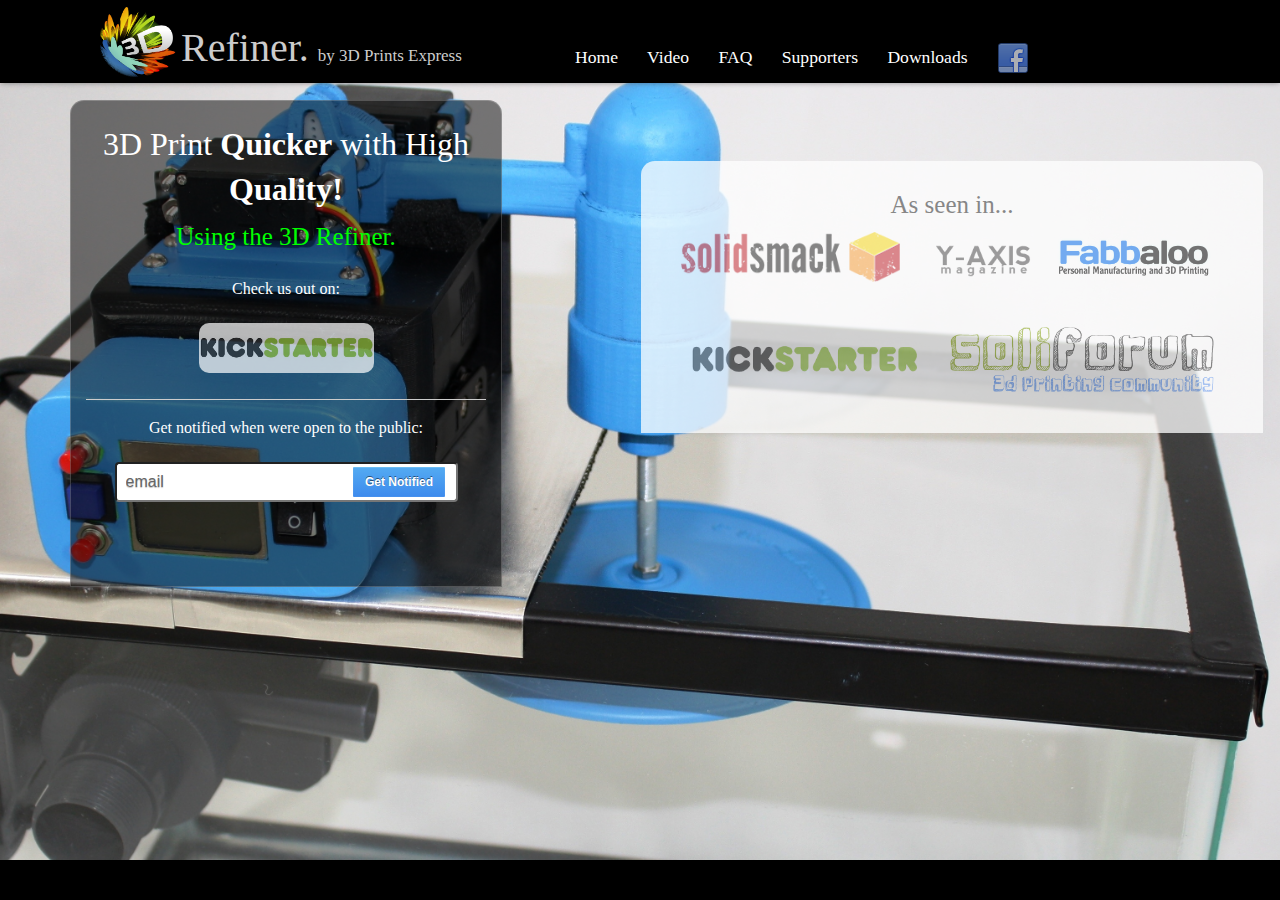
<file: index.html>
<!DOCTYPE html>
<!--[if lt IE 7]>      <html class="no-js homepage lt-ie9 lt-ie8 lt-ie7"> <![endif]-->
<!--[if IE 7]>         <html class="no-js homepage lt-ie9 lt-ie8"> <![endif]-->
<!--[if IE 8]>         <html class="no-js homepage lt-ie9"> <![endif]-->
<!--[if gt IE 8]><!--> <html id="homepage" class="no-js homepage"> <!--<![endif]-->
    <head>
        <meta charset="utf-8">
        <meta http-equiv="X-UA-Compatible" content="IE=edge,chrome=1">
        <title>3D Refiner</title>
        <meta name="description" content="">
        <meta name="viewport" content="width=device-width">
        
        <!-- Place favicon.ico and apple-touch-icon.png in the root directory -->
		<link rel="icon" type="image/png" style="width: 32px; height: 32px;" href="img/logo.png">
        
        <link href='http://fonts.googleapis.com/css?family=Source+Sans+Pro:200,300,400,600,700,300italic' rel='stylesheet' type='text/css'>
        <link href='http://fonts.googleapis.com/css?family=Roboto:400,100,100italic,300,300italic,400italic,500,500italic,700,700italic,900,900italic' rel='stylesheet' type='text/css'>
        <link href='http://fonts.googleapis.com/css?family=Great+Vibes' rel='stylesheet' type='text/css'>
        
        <link rel="stylesheet" href="css/normalize.css">
        <link rel="stylesheet" href="css/main.css">
		<script src="js/vendor/modernizr-2.6.2.min.js"></script>
    </head>
    <body id="homepage">
    	<div id="fb-root"></div>
        	<!--Facebook Script-->
			<script>(function(d, s, id) {
              var js, fjs = d.getElementsByTagName(s)[0];
              if (d.getElementById(id)) return;
              js = d.createElement(s); js.id = id;
              js.src = "//connect.facebook.net/en_US/all.js#xfbml=1&appId=565531223459937";
              fjs.parentNode.insertBefore(js, fjs);
            }(document, 'script', 'facebook-jssdk'));</script>
        <!--[if lt IE 7]>
            <p class="chromeframe">You are using an <strong>outdated</strong> browser. Please <a href="http://browsehappy.com/">upgrade your browser</a> or <a href="http://www.google.com/chromeframe/?redirect=true">activate Google Chrome Frame</a> to improve your experience.</p>
        <![endif]-->

        <!-- Add your site or application content here -->
        <div id="wrapper">
            <header id="header">
                <div id="headeri">
                    <div id="logo">
                        <img id="headerl" src="img/logo.png" alt="3D">
                    	<h1 id="headern1">Refiner.</h1>
                    	<h2 id="headern2">by 3D Prints Express</h2>
                    </div>
                    <div id="menu">
                        <ul>
                            <li>
                            	<a class="headerlinks" href="index.html"><span class="headernav">Home</span></a>
                                <a class="headerlinks" href="video.html"><span class="headernav">Video</span></a>
                                <!--<a class="headerlinks" href="howtos.html"><span class="headernav">How To's</span></a>-->
								<a class="headerlinks" href="faq.html"><span class="headernav">FAQ</span></a>                   
                                <a class="headerlinks" href="supporters.html"><span class="headernav">Supporters</span></a>                  
                                <a class="headerlinks" href="download.html"><span class="headernav">Downloads</span></a>                                               
                                <a class="headerlinks" href="http://www.facebook.com/pages/3D-Refiner/620881631262547?fref=ts" target="_blank">
                                    <img class="socialicon" src="img/social/facebook.png" alt="Facebook">
                            	</a>
                            </li>
                        </ul>
                    </div>
                </div>
            </header>
            <article id="main">
                <div id="contenti">
                    <h1>3D Print <strong>Quicker</strong> with  High <strong>Quality!</strong><br> <span id="indexc1">Using the 3D Refiner.</span></h1>
                    <span class="subtitle">Check us out on:</span>
                    <br><br>
                    <a href="http://www.kickstarter.com/projects/1809448130/135021080?token=927267ad" target="_blank"><img id="kslogo" src="img/logo.jpg"></a>
					<hr/>
                    <span class="subtitle">Get notified when were open to the public:</span>
                    <br><br>
                    <form id="signup" action="php/signup.php" method="post">
                    	<input id="email" name="email" placeholder="email">
                        <input id="submit" class="button azure-button" type="submit" value="Get Notified">
                    </form>
                    <div id="social">
                  		<span>
                        &emsp;&emsp;
                       	<span><div class="fb-like" data-href="http://www.facebook.com/pages/3D-Refiner/620881631262547" data-send="false" data-layout="button_count" data-width="250" data-show-faces="false" data-font="verdana"></div></span>
                    </div>
                    <div id="press">
                    	As seen in...
                        <br>
                        <div id="press2">
                        	<a target="_blank" href="http://solidsmack.com/cad-design-news/3d-refiner-transforms-low-quality-3d-prints-into-high-quality-with-pressurized-solvent-jacuzzi-bath/"><img class="presslogo" src="img/solidsmack.png" height="50" alt="solidsmack"></a>&emsp;
                            <a target="_blank" href="http://www.yaxismagazine.com/wp/2013/04/08/redefine-3dp/"><img class="presslogo" src="img/yaxis.png" height="50" alt="yaxis"></a>
                            <a target="_blank" href="http://fabbaloo.com/blog/2013/4/4/a-3d-print-refiner.html?utm_source=dlvr.it&utm_medium=twitter#.UWMnh5Ng-zY"><img class="presslogo" src="img/fabbaloo.png" height="50" alt="fabbaloo"></a>
                     	</div>
                        <br>
                        <div id="press1">
                        	<a target="_blank" href="http://www.kickstarter.com/projects/1809448130/3d-refiner-by-3dprintsexpresscom"><img class="presslogo" src="img/logoks.png" height="65" alt="kickstarter"></a>&emsp;
                            <a target="_blank" href="http://www.soliforum.com/topic/1933/3d-refiner-smoothing-station/"><img class="presslogo" src="img/soliforum.png" height="65" alt="soliforum"></a>
                        </div>
                    </div>
                    <!--<div id="kicktraq">
                        <a href="http://www.kicktraq.com/projects/1809448130/3d-refiner-by-3dprintsexpresscom/" target="_blank"><img src="http://www.kicktraq.com/projects/1809448130/3d-refiner-by-3dprintsexpresscom/minichart.png" alt="3D Refiner by 3Dprintsexpress.com -- Kicktraq Mini" title="3D Refiner by 3Dprintsexpress.com -- Kicktraq Mini"></a>
                    </div>-->
                    <div id="googlead1">
                    <script type="text/javascript"><!--
					google_ad_client = "ca-pub-5131462882478285";
					/* homepage3 */
					google_ad_slot = "4475758453";
					google_ad_width = 728;
					google_ad_height = 90;
					//-->
					</script>
					<script type="text/javascript"
					src="http://pagead2.googlesyndication.com/pagead/show_ads.js">
					</script>
                    </div>
                </div>
            </article>
            <footer id="footer">

            </footer>
        </div>

        <script src="//ajax.googleapis.com/ajax/libs/jquery/1.9.0/jquery.min.js"></script>
        <script>window.jQuery || document.write('<script src="js/vendor/jquery-1.9.0.min.js"><\/script>')</script>
        <script src="js/plugins.js"></script>
        <script src="js/main.js"></script>

        <!-- Google Analytics: change UA-XXXXX-X to be your site's ID. -->
        <script type="text/javascript">
			var _gaq = _gaq || [];
			_gaq.push(['_setAccount', 'UA-37352185-1']);
			_gaq.push(['_setDomainName', '3dprintsexpress.com']);
			_gaq.push(['_trackPageview']);
			
			(function() {
			var ga = document.createElement('script'); ga.type = 'text/javascript'; ga.async = true;
			ga.src = ('https:' == document.location.protocol ? 'https://ssl' : 'http://www') + '.google-analytics.com/ga.js';
			var s = document.getElementsByTagName('script')[0]; s.parentNode.insertBefore(ga, s);
			})();
			<!--TWITTER-->		  
			  !function(d,s,id){
				var js,fjs=d.getElementsByTagName(s)[0];
				if(!d.getElementById(id)){js=d.createElement(s);
				js.id=id;js.src="//platform.twitter.com/widgets.js";
				fjs.parentNode.insertBefore(js,fjs);
				}}(document,"script","twitter-wjs");
		</script>
    </body>
</html>
</file>
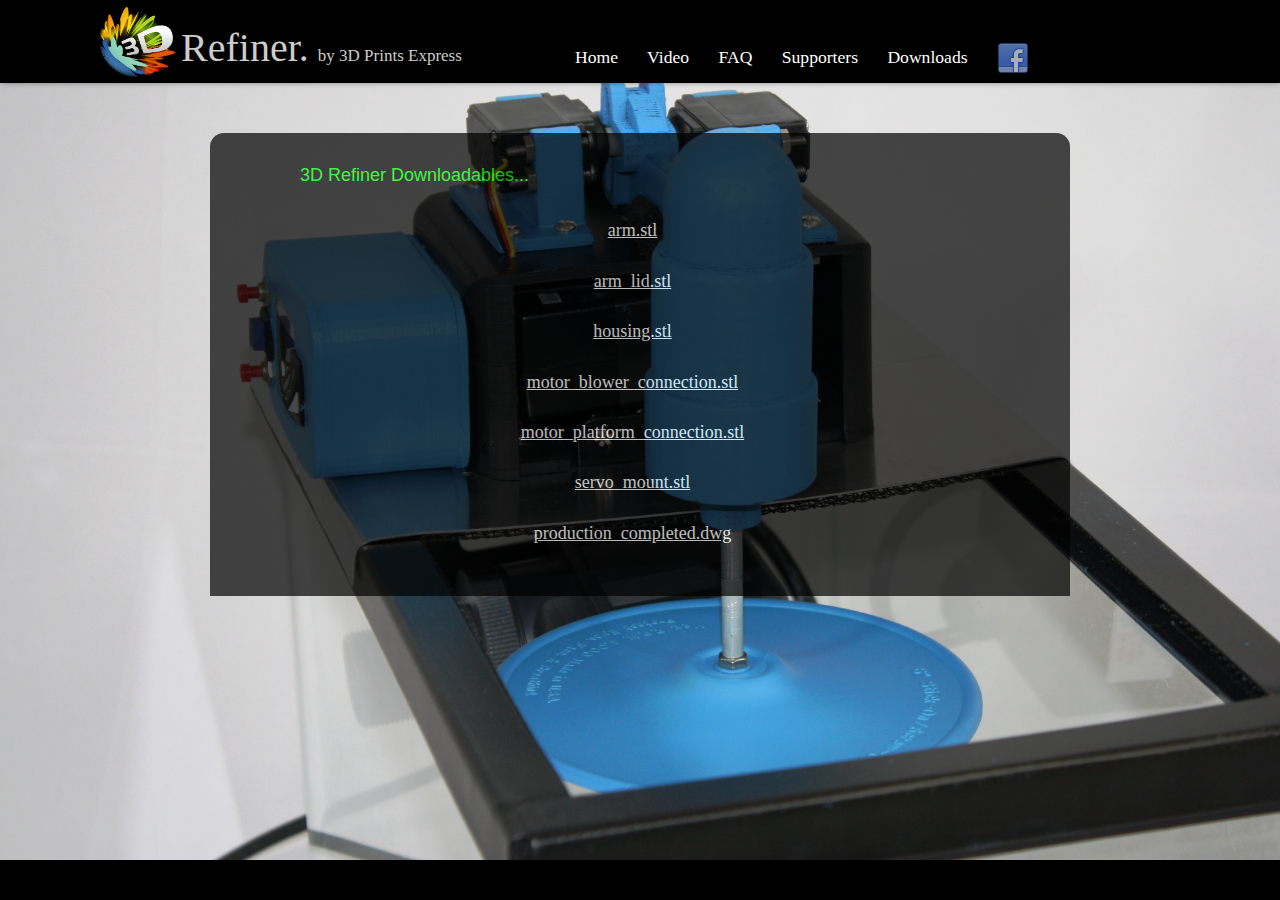
<file: download.html>
<!DOCTYPE html>
<!--[if lt IE 7]>      <html class="no-js faqpage lt-ie9 lt-ie8 lt-ie7"> <![endif]-->
<!--[if IE 7]>         <html class="no-js faqpage lt-ie9 lt-ie8"> <![endif]-->
<!--[if IE 8]>         <html class="no-js faqpage lt-ie9"> <![endif]-->
<!--[if gt IE 8]><!--> <html id="supporterspage" class="no-js supporterspage"> <!--<![endif]-->
    <head>
        <meta charset="utf-8">
        <meta http-equiv="X-UA-Compatible" content="IE=edge,chrome=1">
        <title>3D Refiner</title>
        <meta name="description" content="">
        <meta name="viewport" content="width=device-width">
        
        <!-- Place favicon.ico and apple-touch-icon.png in the root directory -->
		<link rel="icon" type="image/png" style="width: 32px; height: 32px;" href="img/logo.png">
        
        <link href='http://fonts.googleapis.com/css?family=Source+Sans+Pro:200,300,400,600,700,300italic' rel='stylesheet' type='text/css'>
        <link href='http://fonts.googleapis.com/css?family=Roboto:400,100,100italic,300,300italic,400italic,500,500italic,700,700italic,900,900italic' rel='stylesheet' type='text/css'>
        <link href='http://fonts.googleapis.com/css?family=Great+Vibes' rel='stylesheet' type='text/css'>
        
        <link rel="stylesheet" href="css/normalize.css">
        <link rel="stylesheet" href="css/main.css">
		<script src="js/vendor/modernizr-2.6.2.min.js"></script>
    </head>
    <body id="supporterspage">
    	<div id="fb-root"></div>
        	<!--Facebook Script-->
			<script>(function(d, s, id) {
              var js, fjs = d.getElementsByTagName(s)[0];
              if (d.getElementById(id)) return;
              js = d.createElement(s); js.id = id;
              js.src = "//connect.facebook.net/en_US/all.js#xfbml=1&appId=565531223459937";
              fjs.parentNode.insertBefore(js, fjs);
            }(document, 'script', 'facebook-jssdk'));</script>
        <!--[if lt IE 7]>
            <p class="chromeframe">You are using an <strong>outdated</strong> browser. Please <a href="http://browsehappy.com/">upgrade your browser</a> or <a href="http://www.google.com/chromeframe/?redirect=true">activate Google Chrome Frame</a> to improve your experience.</p>
        <![endif]-->

        <!-- Add your site or application content here -->
        <div id="wrapper">
            <header id="header">
                <div id="headeri">
                    <div id="logo">
                        <img id="headerl" src="img/logo.png" alt="3D">
                    	<h1 id="headern1">Refiner.</h1>
                    	<h2 id="headern2">by 3D Prints Express</h2>
                    </div>
                    <div id="menu">
                        <ul>
                            <li>
                            	<a class="headerlinks" href="index.html"><span class="headernav">Home</span></a>
                                <a class="headerlinks" href="video.html"><span class="headernav">Video</span></a>
                                <!--<a class="headerlinks" href="howtos.html"><span class="headernav">How To's</span></a>-->
								<a class="headerlinks" href="faq.html"><span class="headernav">FAQ</span></a>       
                                <a class="headerlinks" href="supporters.html"><span class="headernav">Supporters</span></a>      
                                <a class="headerlinks" href="download.html"><span class="headernav">Downloads</span></a>                                               
                                <a class="headerlinks" href="http://www.facebook.com/pages/3D-Refiner/620881631262547?fref=ts" target="_blank">
                                    <img class="socialicon" src="img/social/facebook.png" alt="Facebook">
                            	</a>
                            </li>
                        </ul>
                    </div>
                </div>
            </header>
            <article id="main">
                <div id="contents">
                	<h5 id="notetitle">3D Refiner Downloadables...</h5>
                    <h5 id="level"><br>
                   		<a class="headerlinks" href="downloads/arm.stl"><span class="headernav">arm.stl</span></a><br><br>
                   		<a class="headerlinks" href="downloads/arm_lid.stl"><span class="headernav">arm_lid.stl</span></a><br><br>
                   		<a class="headerlinks" href="downloads/housing.stl"><span class="headernav">housing.stl</span></a><br><br>
                   		<a class="headerlinks" href="downloads/motor_blower_connection.stl"><span class="headernav">motor_blower_connection.stl</span></a><br><br>
                   		<a class="headerlinks" href="downloads/motor_platform_connection.stl"><span class="headernav">motor_platform_connection.stl</span></a><br><br>
                   		<a class="headerlinks" href="downloads/servo_mount.stl"><span class="headernav">servo_mount.stl</span></a><br><br>
                   		<a class="headerlinks" href="downloads/production_completed.dwg"><span class="headernav">production_completed.dwg</span></a><br><br>                                                
                    </h5>
            </article>
            <footer id="footer">

            </footer>
        </div>

        <script src="//ajax.googleapis.com/ajax/libs/jquery/1.9.0/jquery.min.js"></script>
        <script>window.jQuery || document.write('<script src="js/vendor/jquery-1.9.0.min.js"><\/script>')</script>
        <script src="js/plugins.js"></script>
        <script src="js/main.js"></script>

        <!-- Google Analytics: change UA-XXXXX-X to be your site's ID. -->
        <script type="text/javascript">
			var _gaq = _gaq || [];
			_gaq.push(['_setAccount', 'UA-37352185-1']);
			_gaq.push(['_setDomainName', '3dprintsexpress.com']);
			_gaq.push(['_trackPageview']);
			
			(function() {
			var ga = document.createElement('script'); ga.type = 'text/javascript'; ga.async = true;
			ga.src = ('https:' == document.location.protocol ? 'https://ssl' : 'http://www') + '.google-analytics.com/ga.js';
			var s = document.getElementsByTagName('script')[0]; s.parentNode.insertBefore(ga, s);
			})();
			<!--TWITTER-->		  
			  !function(d,s,id){
				var js,fjs=d.getElementsByTagName(s)[0];
				if(!d.getElementById(id)){js=d.createElement(s);
				js.id=id;js.src="//platform.twitter.com/widgets.js";
				fjs.parentNode.insertBefore(js,fjs);
				}}(document,"script","twitter-wjs");
		</script>
    </body>
</html>
</file>
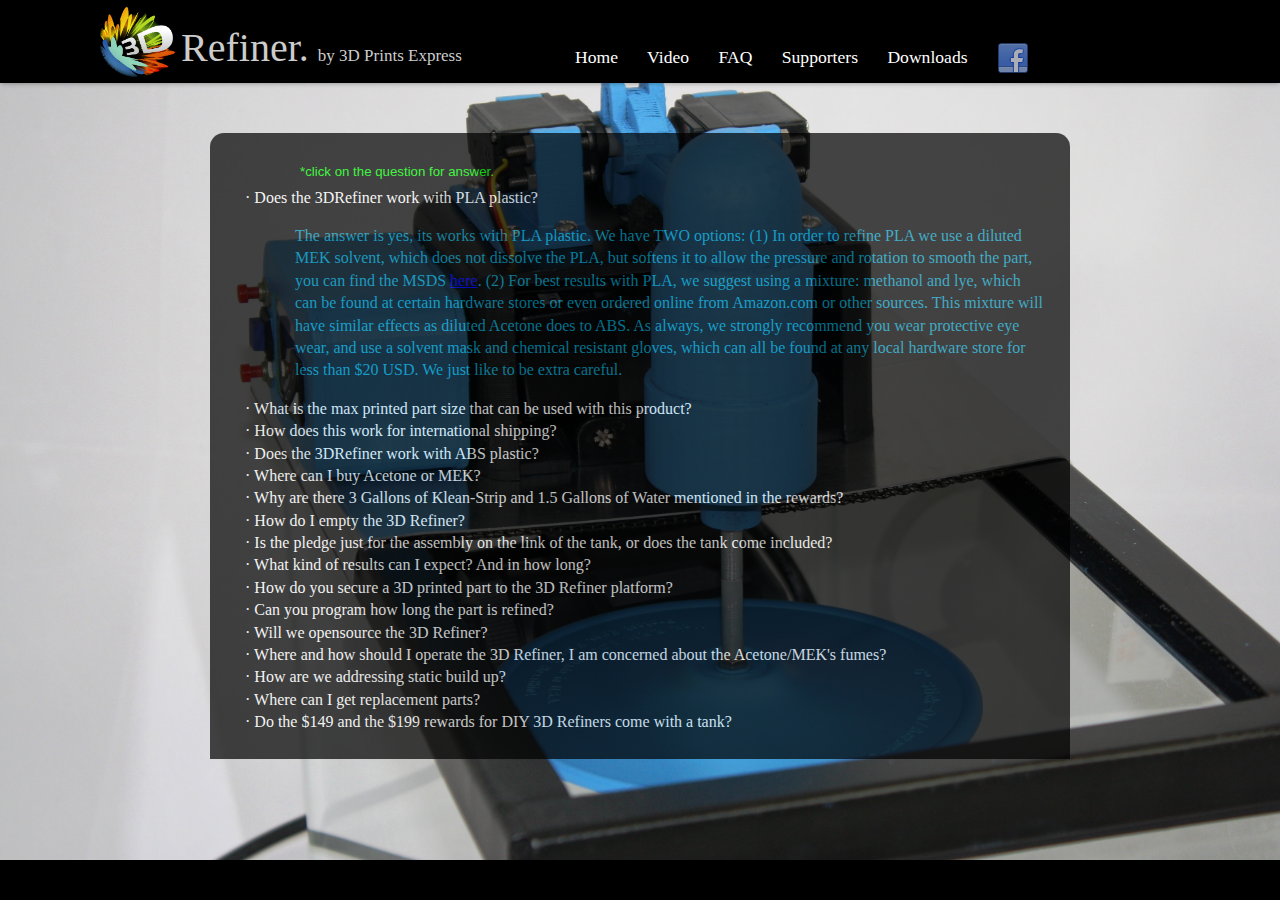
<file: faq.html>
<!DOCTYPE html>
<!--[if lt IE 7]>      <html class="no-js faqpage lt-ie9 lt-ie8 lt-ie7"> <![endif]-->
<!--[if IE 7]>         <html class="no-js faqpage lt-ie9 lt-ie8"> <![endif]-->
<!--[if IE 8]>         <html class="no-js faqpage lt-ie9"> <![endif]-->
<!--[if gt IE 8]><!--> <html id="faqpage" class="no-js faqpage"> <!--<![endif]-->
    <head>
        <meta charset="utf-8">
        <meta http-equiv="X-UA-Compatible" content="IE=edge,chrome=1">
        <title>3D Refiner</title>
        <meta name="description" content="">
        <meta name="viewport" content="width=device-width">
        
        <!-- Place favicon.ico and apple-touch-icon.png in the root directory -->
		<link rel="icon" type="image/png" style="width: 32px; height: 32px;" href="img/logo.png">
        
        <link href='http://fonts.googleapis.com/css?family=Source+Sans+Pro:200,300,400,600,700,300italic' rel='stylesheet' type='text/css'>
        <link href='http://fonts.googleapis.com/css?family=Roboto:400,100,100italic,300,300italic,400italic,500,500italic,700,700italic,900,900italic' rel='stylesheet' type='text/css'>
        <link href='http://fonts.googleapis.com/css?family=Great+Vibes' rel='stylesheet' type='text/css'>
        
        <link rel="stylesheet" href="css/normalize.css">
        <link rel="stylesheet" href="css/main.css">
		<script src="js/vendor/modernizr-2.6.2.min.js"></script>
    </head>
    <body id="faqpage">
    	<div id="fb-root"></div>
        	<!--Facebook Script-->
			<script>(function(d, s, id) {
              var js, fjs = d.getElementsByTagName(s)[0];
              if (d.getElementById(id)) return;
              js = d.createElement(s); js.id = id;
              js.src = "//connect.facebook.net/en_US/all.js#xfbml=1&appId=565531223459937";
              fjs.parentNode.insertBefore(js, fjs);
            }(document, 'script', 'facebook-jssdk'));</script>
        <!--[if lt IE 7]>
            <p class="chromeframe">You are using an <strong>outdated</strong> browser. Please <a href="http://browsehappy.com/">upgrade your browser</a> or <a href="http://www.google.com/chromeframe/?redirect=true">activate Google Chrome Frame</a> to improve your experience.</p>
        <![endif]-->

        <!-- Add your site or application content here -->
        <div id="wrapper">
            <header id="header">
                <div id="headeri">
                    <div id="logo">
                        <img id="headerl" src="img/logo.png" alt="3D">
                    	<h1 id="headern1">Refiner.</h1>
                    	<h2 id="headern2">by 3D Prints Express</h2>
                    </div>
                    <div id="menu">
                        <ul>
                            <li>
                            	<a class="headerlinks" href="index.html"><span class="headernav">Home</span></a>
                                <a class="headerlinks" href="video.html"><span class="headernav">Video</span></a>
                                <!--<a class="headerlinks" href="howtos.html"><span class="headernav">How To's</span></a>-->
								<a class="headerlinks" href="faq.html"><span class="headernav">FAQ</span></a>                   
                                <a class="headerlinks" href="supporters.html"><span class="headernav">Supporters</span></a>                  
                                <a class="headerlinks" href="download.html"><span class="headernav">Downloads</span></a>                                               
                                <a class="headerlinks" href="http://www.facebook.com/pages/3D-Refiner/620881631262547?fref=ts" target="_blank">
                                    <img class="socialicon" src="img/social/facebook.png" alt="Facebook">
                            	</a>
                            </li>
                        </ul>
                    </div>
                </div>
            </header>
            <article id="main">
                <div id="contentf">
                	<h5 id="note">*click on the question for answer.</h5>
                    <div id="1" class="titleq"><a>&middot; Does the 3DRefiner work with PLA plastic?</a></div>
                    <p>The answer is yes, its works with PLA plastic. We have TWO options: (1) In order to refine PLA we use a diluted MEK solvent, which does not dissolve the PLA, but softens it to allow the pressure and rotation to smooth the part, you can find the MSDS <a href="http://www.wmbarr.com/product.aspx?catid=21&prodid=250" target="_blank">here</a>. (2) For best results with PLA, we suggest using a mixture: methanol and lye, which can be found at certain hardware stores or even ordered online from Amazon.com or other sources. This mixture will have similar effects as diluted Acetone does to ABS. As always, we strongly recommend you wear protective eye wear, and use a solvent mask and chemical resistant gloves, which can all be found at any local hardware store for less than $20 USD. We just like to be extra careful.</p>
                    <div id="2" class="titleq"><a>&middot; What is the max printed part size that can be used with this product?</a></div>
                    <p class="closedp">The max printed part size is 6.5" W x 6.5" L x 8" H.</p>
                    <div id="3" class="titleq"><a>&middot; How does this work for international shipping?</a></div>
                    <p class="closedp">For **INTERNATIONAL SHIPPING** (outside USA) 
                    	<br>
                    	1- message us where you are, we will then promptly message you back with the additional cost of shipping. 
						<br>
						2- When backing your pledge, you must put your location as the USA, then this will allow you to proceed with your reward. In your pledge please be sure to append the additional international shipping fee. 
						<br>
                        3- When the campaign is complete we will send out a survey to get your exact shipping details.
                        </p>
                    <div id="4" class="titleq"><a>&middot; Does the 3DRefiner work with ABS plastic?</a></div>
                    <p class="closedp">Yes, its works with ABS plastic.  In order to refine ABS we use Acetone solvent, you can find the MSDS <a href="http://www.wmbarr.com/ProductFiles/KS%20Acetone%20LL34%205%2010%2012.pdf" target="_blank">here</a>. As always, we strongly recommend you wear protective eye wear, and use a solvent mask and chemical resistant gloves, which can all be found at any local hardware store for less than $20 USD. We just like to be extra careful.s</p>
                    <div id="5" class="titleq"><a>&middot; Where can I buy Acetone or MEK?</a></div>
                    <p class="closedp">You should be able to find these common solvents at any local hardware store (e.g. Ace Hardware, Lowe's, etc...)</p>
                    <div id="6" class="titleq"><a>&middot; Why are there 3 Gallons of Klean-Strip and 1.5 Gallons of Water mentioned in the rewards?</a></div>
                    <p class="closedp">The mixture is used in the 3D Refiner.For each of our prototypes and what we recommend is to store a mixed solution of 3 Gallons of ABS or MEK mixed with 1.5 Gallons of Water in a standard 5 Gallon canister. It is safer and easier to store compared to 3 separate pails of solvent. </p>
                    <div id="7" class="titleq"><a>&middot; How do I empty the 3D Refiner?</a></div>
                    <p class="closedp">We will send you plastic tubing and a pair of chemical resistant gloves (standard with all 3D Refiners) which you simply connect to the 3D Refiners pump and use to pump out the solution into a 5 gallon gas canister. If the campaign crosses $75,000 we will add a bottom drain to the 3D Refiner with a permanent hose for draining, the entire unit will be lifted 1 inch on corner fittings.</p>
                    <div id="8" class="titleq"><a>&middot; Is the pledge just for the assembly on the link of the tank, or does the tank come included?</a></div>
                    <p class="closedp">The pledge is for both the blue part (assembly) and the tank.</p>
                    <div id="9" class="titleq"><a>&middot; What kind of results can I expect? And in how long?</a></div>
                    <p class="closedp">See the photos at the top of this page OR go <a href="http://3dprintsexpress.com/DSC_7305.JPG" target="_blank">here,</a>you can get this finish in 10-15 minutes. </p>
                    <div id="10" class="titleq"><a>&middot; How do you secure a 3D printed part to the 3D Refiner platform?</a></div>
                    <p class="closedp">The 3D Refiner comes with 3 sets of different sized aluminum nets (small, medium, large) that can be easily clipped to the platform with small binder clips.</p>
                    <div id="11" class="titleq"><a>&middot; Can you program how long the part is refined?</a></div>
                    <p class="closedp">The finishing time is programmable. The default is 15 minutes. You can use the up/down (red buttons) on the controller to change the time in increments of 1 minute.</p>
                	<div id="12" class="titleq"><a>&middot; Will we opensource the 3D Refiner?</a></div>
                    <p class="closedp">Yes, in 12 months we will release all the STL, CAD, and Eagle files, to print all the assembly parts and build the electronics, along with a detailed bill of materials list and engineering drawings.</p>
					<div id="13" class="titleq"><a>&middot; Where and how should I operate the 3D Refiner, I am concerned about the Acetone/MEK's fumes?</a></div>
                    <p class="closedp">We recommend the use of a solvent mask (~$5.99 at Ace Hardware) and operating the machine in an opened and well ventilated area. Also, please refer to the MSDS for more information per solvent.</p>   
                	<div id="13" class="titleq"><a>&middot; How are we addressing static build up?</a></div>
                	<p class="closedp">We are addressing any static build up by grounding the unit to the wall outlet, any additional build up is addressed by spraying all the exposed metallic surfaces with a silicon spray, which is will not be destroyed by either Acetone or MEK.</p>  
                	<div id="14" class="titleq"><a>&middot; Where can I get replacement parts?</a></div>
                	<p class="closedp">If the machine is damaged, depending on what part it is you will be able to either 3D print it yourself, order it through Amazon, or buy the replacement part from us at cost + shipping. You can also get one of the two top rewards, which gives you a life time warranty.</p>
                	<div id="15" class="titleq"><a>&middot; Do the $149 and the $199 rewards for DIY 3D Refiners come with a tank?</a></div>
                	<p class="closedp">The $149 reward does not come with a tank, while the $199 reward does come with a tank.  You can purchase a 5.5 Gallon aquarium tank at most local hardware or pet stores.</p>                
                </div>
            </article>
            <footer id="footer">

            </footer>
        </div>

        <script src="//ajax.googleapis.com/ajax/libs/jquery/1.9.0/jquery.min.js"></script>
        <script>window.jQuery || document.write('<script src="js/vendor/jquery-1.9.0.min.js"><\/script>')</script>
        <script src="js/plugins.js"></script>
        <script src="js/main.js"></script>

        <!-- Google Analytics: change UA-XXXXX-X to be your site's ID. -->
        <script type="text/javascript">
			var _gaq = _gaq || [];
			_gaq.push(['_setAccount', 'UA-37352185-1']);
			_gaq.push(['_setDomainName', '3dprintsexpress.com']);
			_gaq.push(['_trackPageview']);
			
			(function() {
			var ga = document.createElement('script'); ga.type = 'text/javascript'; ga.async = true;
			ga.src = ('https:' == document.location.protocol ? 'https://ssl' : 'http://www') + '.google-analytics.com/ga.js';
			var s = document.getElementsByTagName('script')[0]; s.parentNode.insertBefore(ga, s);
			})();
			<!--TWITTER-->		  
			  !function(d,s,id){
				var js,fjs=d.getElementsByTagName(s)[0];
				if(!d.getElementById(id)){js=d.createElement(s);
				js.id=id;js.src="//platform.twitter.com/widgets.js";
				fjs.parentNode.insertBefore(js,fjs);
				}}(document,"script","twitter-wjs");
		</script>
    </body>
</html>
</file>
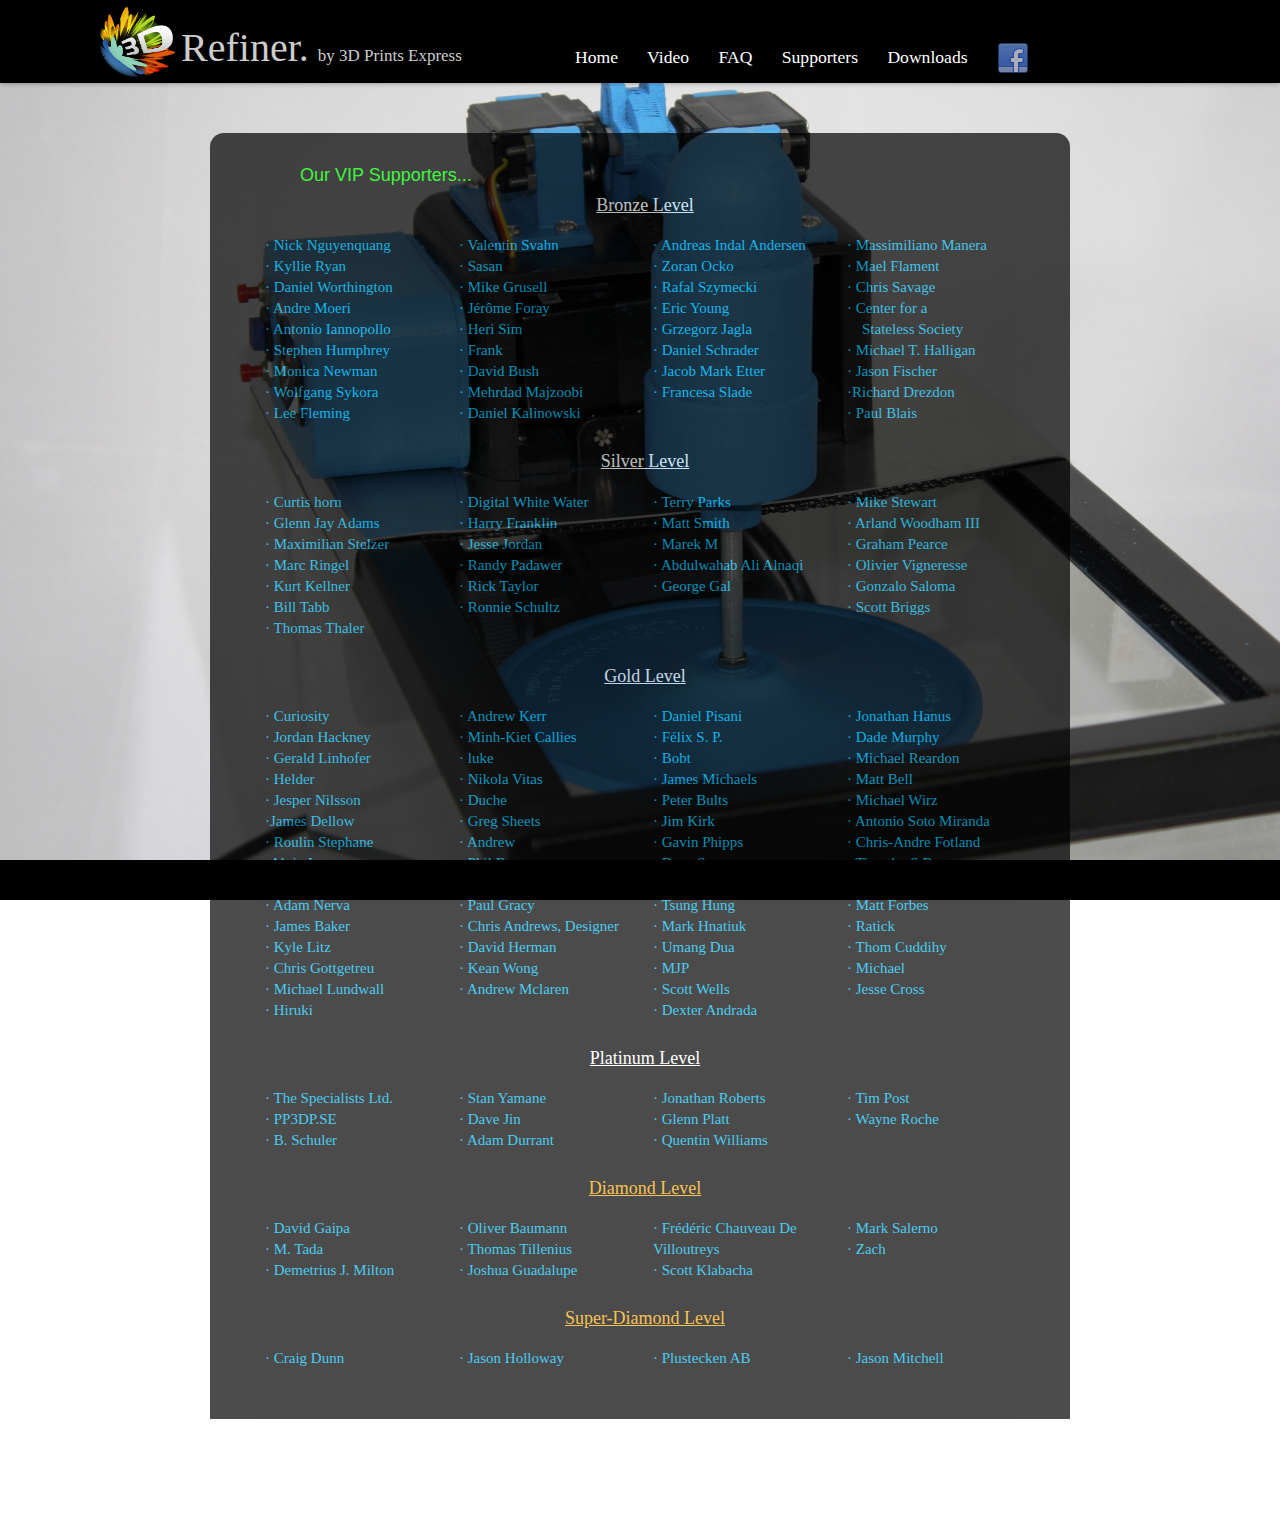
<file: supporters.html>
<!DOCTYPE html>
<!--[if lt IE 7]>      <html class="no-js faqpage lt-ie9 lt-ie8 lt-ie7"> <![endif]-->
<!--[if IE 7]>         <html class="no-js faqpage lt-ie9 lt-ie8"> <![endif]-->
<!--[if IE 8]>         <html class="no-js faqpage lt-ie9"> <![endif]-->
<!--[if gt IE 8]><!--> <html id="supporterspage" class="no-js supporterspage"> <!--<![endif]-->
    <head>
        <meta charset="utf-8">
        <meta http-equiv="X-UA-Compatible" content="IE=edge,chrome=1">
        <title>3D Refiner</title>
        <meta name="description" content="">
        <meta name="viewport" content="width=device-width">
        
        <!-- Place favicon.ico and apple-touch-icon.png in the root directory -->
		<link rel="icon" type="image/png" style="width: 32px; height: 32px;" href="img/logo.png">
        
        <link href='http://fonts.googleapis.com/css?family=Source+Sans+Pro:200,300,400,600,700,300italic' rel='stylesheet' type='text/css'>
        <link href='http://fonts.googleapis.com/css?family=Roboto:400,100,100italic,300,300italic,400italic,500,500italic,700,700italic,900,900italic' rel='stylesheet' type='text/css'>
        <link href='http://fonts.googleapis.com/css?family=Great+Vibes' rel='stylesheet' type='text/css'>
        
        <link rel="stylesheet" href="css/normalize.css">
        <link rel="stylesheet" href="css/main.css">
		<script src="js/vendor/modernizr-2.6.2.min.js"></script>
    </head>
    <body id="supporterspage">
    	<div id="fb-root"></div>
        	<!--Facebook Script-->
			<script>(function(d, s, id) {
              var js, fjs = d.getElementsByTagName(s)[0];
              if (d.getElementById(id)) return;
              js = d.createElement(s); js.id = id;
              js.src = "//connect.facebook.net/en_US/all.js#xfbml=1&appId=565531223459937";
              fjs.parentNode.insertBefore(js, fjs);
            }(document, 'script', 'facebook-jssdk'));</script>
        <!--[if lt IE 7]>
            <p class="chromeframe">You are using an <strong>outdated</strong> browser. Please <a href="http://browsehappy.com/">upgrade your browser</a> or <a href="http://www.google.com/chromeframe/?redirect=true">activate Google Chrome Frame</a> to improve your experience.</p>
        <![endif]-->

        <!-- Add your site or application content here -->
        <div id="wrapper">
            <header id="header">
                <div id="headeri">
                    <div id="logo">
                        <img id="headerl" src="img/logo.png" alt="3D">
                    	<h1 id="headern1">Refiner.</h1>
                    	<h2 id="headern2">by 3D Prints Express</h2>
                    </div>
                    <div id="menu">
                        <ul>
                            <li>
                            	<a class="headerlinks" href="index.html"><span class="headernav">Home</span></a>
                                <a class="headerlinks" href="video.html"><span class="headernav">Video</span></a>
                                <!--<a class="headerlinks" href="howtos.html"><span class="headernav">How To's</span></a>-->
								<a class="headerlinks" href="faq.html"><span class="headernav">FAQ</span></a>       
                                <a class="headerlinks" href="supporters.html"><span class="headernav">Supporters</span></a>               
                                 <a class="headerlinks" href="download.html"><span class="headernav">Downloads</span></a>                                               
                               <a class="headerlinks" href="http://www.facebook.com/pages/3D-Refiner/620881631262547?fref=ts" target="_blank">
                                    <img class="socialicon" src="img/social/facebook.png" alt="Facebook">
                            	</a>
                            </li>
                        </ul>
                    </div>
                </div>
            </header>
            <article id="main">
                <div id="contents">
                	<h5 id="notetitle">Our VIP Supporters...</h5>
                    <h5 id="level">Bronze Level</h5>
                        <p class="levelcol">&middot; Nick Nguyenquang <br>&middot; Kyllie Ryan <br>&middot; Daniel Worthington <br>&middot; Andre Moeri <br>&middot; Antonio Iannopollo <br>&middot; Stephen Humphrey <br>&middot; Monica Newman <br>&middot; Wolfgang Sykora <br>&middot; Lee Fleming</p>
                        <p class="levelcol">&middot; Valentin Svahn <br>&middot; Sasan <br>&middot; Mike Grusell <br>&middot; Jérôme Foray <br>&middot; Heri Sim <br>&middot; Frank <br>&middot; David Bush <br>&middot; Mehrdad Majzoobi <br> &middot; Daniel Kalinowski</p>
                        <p class="levelcol">&middot; Andreas Indal Andersen <br>&middot; Zoran Ocko <br>&middot; Rafal Szymecki <br>&middot; Eric Young <br>&middot; Grzegorz Jagla <br>&middot; Daniel Schrader <br>&middot; Jacob Mark Etter <br>&middot; Francesa Slade</p>
                        <p class="levelcol">&middot; Massimiliano Manera <br>&middot; Mael Flament <br>&middot; Chris Savage <br>&middot; Center for a <br> &emsp;Stateless Society <br>&middot; Michael T. Halligan <br>&middot; Jason Fischer <br>&middot;Richard Drezdon <br> &middot; Paul Blais</p>
                    <h5 id="level">Silver Level</h5>
						<p class="levelcol">&middot; Curtis horn <br>&middot; Glenn Jay Adams <br>&middot; Maximilian Stelzer <br>&middot; Marc Ringel <br>&middot; Kurt Kellner <br>&middot; Bill Tabb <br>&middot; Thomas Thaler</p>
                        <p class="levelcol">&middot; Digital White Water <br>&middot; Harry Franklin <br>&middot; Jesse Jordan <br>&middot; Randy Padawer <br>&middot; Rick Taylor <br>&middot; Ronnie Schultz</p>
                        <p class="levelcol">&middot; Terry Parks <br>&middot; Matt Smith <br>&middot; Marek M <br>&middot; Abdulwahab Ali Alnaqi <br>&middot; George Gal</p>
                        <p class="levelcol">&middot; Mike Stewart <br>&middot; Arland Woodham III <br>&middot; Graham Pearce <br>&middot; Olivier Vigneresse <br>&middot; Gonzalo Saloma <br>&middot; Scott Briggs</p>
                 	<h5 id="level">Gold Level</h5>
						<p class="levelcol">&middot; Curiosity <br>&middot; Jordan Hackney <br>&middot; Gerald Linhofer <br>&middot; Helder <br>&middot; Jesper Nilsson <br>&middot;James Dellow <br>&middot; Roulin Stephane <br>&middot;Alvin Lua <br>&middot; Ryan Kidney <br>&middot; Adam Nerva <br>&middot; James Baker <br>&middot; Kyle Litz <br>&middot; Chris Gottgetreu <br>&middot; Michael Lundwall <br>&middot; Hiruki</p>
						<p class="levelcol">&middot; Andrew Kerr <br>&middot; Minh-Kiet Callies <br>&middot; luke <br>&middot; Nikola Vitas <br>&middot; Duche <br>&middot; Greg Sheets <br>&middot; Andrew <br>&middot; Phil Brown <br>&middot; Derek <br>&middot; Paul Gracy <br>&middot; Chris Andrews, Designer <br>&middot; David Herman <br>&middot; Kean Wong <br>&middot; Andrew Mclaren</p>
						<p class="levelcol">&middot; Daniel Pisani <br>&middot; Félix S. P. <br>&middot; Bobt <br>&middot; James Michaels <br>&middot; Peter Bults <br>&middot; Jim Kirk <br>&middot; Gavin Phipps <br>&middot; Dana Seero <br>&middot; Michiko Romm <br>&middot; Tsung Hung<br>&middot; Mark Hnatiuk <br>&middot; Umang Dua <br>&middot; MJP <br>&middot; Scott Wells <br>&middot; Dexter Andrada </p>
						<p class="levelcol">&middot; Jonathan Hanus <br>&middot; Dade Murphy <br>&middot; Michael Reardon <br>&middot; Matt Bell <br>&middot; Michael Wirz <br>&middot; Antonio Soto Miranda <br>&middot; Chris-Andre Fotland <br>&middot; Timothy S Brower <br>&middot; Matt Jacobi <br>&middot; Matt Forbes <br>&middot; Ratick <br>&middot; Thom Cuddihy <br>&middot; Michael <br>&middot; Jesse Cross</p>
            		<h5 id="level">Platinum Level</h5>
                    	<p class="levelcol">&middot; The Specialists Ltd. <br>&middot; PP3DP.SE <br>&middot; B. Schuler</p>
                        <p class="levelcol">&middot; Stan Yamane <br>&middot; Dave Jin <br>&middot; Adam Durrant</p>
                        <p class="levelcol">&middot; Jonathan Roberts <br>&middot; Glenn Platt <br>&middot; Quentin Williams</p>
                        <p class="levelcol">&middot; Tim Post <br>&middot; Wayne Roche</p>
                    <h5 id="leveld">Diamond Level</h5>
						<p class="levelcol">&middot; David Gaipa <br>&middot; M. Tada <br>&middot; Demetrius J. Milton</p>
                        <p class="levelcol">&middot; Oliver Baumann <br>&middot; Thomas Tillenius <br>&middot; Joshua Guadalupe</p>
                        <p class="levelcol">&middot; Frédéric Chauveau De Villoutreys <br>&middot; Scott Klabacha </p>
                        <p class="levelcol">&middot; Mark Salerno <br>&middot; Zach</p>
					<h5 id="leveld">Super-Diamond Level</h5>
                        <p class="levelcol">&middot; Craig Dunn</p>
                        <p class="levelcol">&middot; Jason Holloway</p>
                        <p class="levelcol">&middot; Plustecken AB</p>
                        <p class="levelcol">&middot; Jason Mitchell</p>
            </article>
            <footer id="footer">

            </footer>
        </div>

        <script src="//ajax.googleapis.com/ajax/libs/jquery/1.9.0/jquery.min.js"></script>
        <script>window.jQuery || document.write('<script src="js/vendor/jquery-1.9.0.min.js"><\/script>')</script>
        <script src="js/plugins.js"></script>
        <script src="js/main.js"></script>

        <!-- Google Analytics: change UA-XXXXX-X to be your site's ID. -->
        <script type="text/javascript">
			var _gaq = _gaq || [];
			_gaq.push(['_setAccount', 'UA-37352185-1']);
			_gaq.push(['_setDomainName', '3dprintsexpress.com']);
			_gaq.push(['_trackPageview']);
			
			(function() {
			var ga = document.createElement('script'); ga.type = 'text/javascript'; ga.async = true;
			ga.src = ('https:' == document.location.protocol ? 'https://ssl' : 'http://www') + '.google-analytics.com/ga.js';
			var s = document.getElementsByTagName('script')[0]; s.parentNode.insertBefore(ga, s);
			})();
			<!--TWITTER-->		  
			  !function(d,s,id){
				var js,fjs=d.getElementsByTagName(s)[0];
				if(!d.getElementById(id)){js=d.createElement(s);
				js.id=id;js.src="//platform.twitter.com/widgets.js";
				fjs.parentNode.insertBefore(js,fjs);
				}}(document,"script","twitter-wjs");
		</script>
    </body>
</html>
</file>
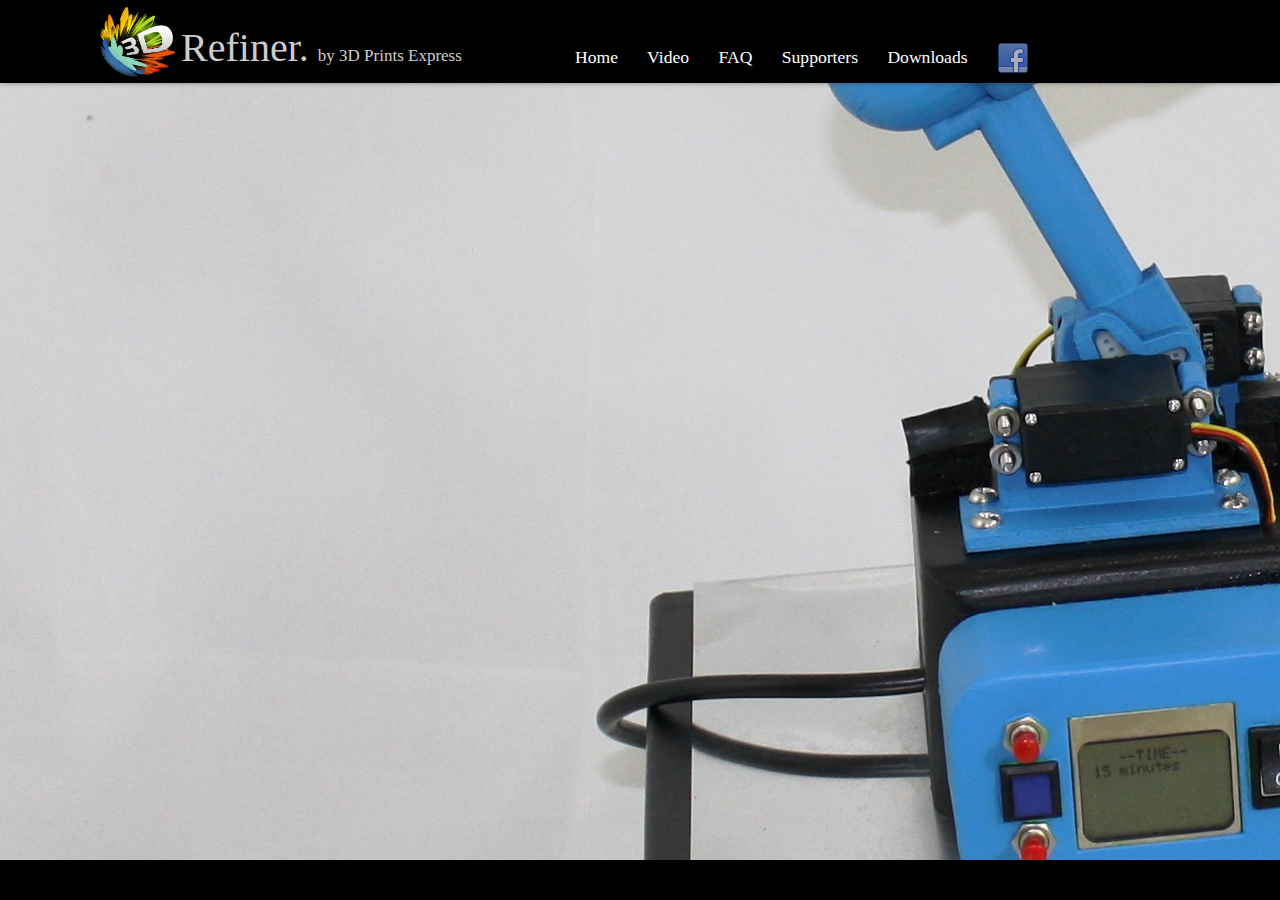
<file: video.html>
<!DOCTYPE html>
<!--[if lt IE 7]>      <html class="no-js videopage lt-ie9 lt-ie8 lt-ie7"> <![endif]-->
<!--[if IE 7]>         <html class="no-js videopage lt-ie9 lt-ie8"> <![endif]-->
<!--[if IE 8]>         <html class="no-js videopage lt-ie9"> <![endif]-->
<!--[if gt IE 8]><!--> <html id="videopage" class="no-js videopage"> <!--<![endif]-->
    <head>
        <meta charset="utf-8">
        <meta http-equiv="X-UA-Compatible" content="IE=edge,chrome=1">
        <title>3D Refiner</title>
        <meta name="description" content="">
        <meta name="viewport" content="width=device-width">
        
        <!-- Place favicon.ico and apple-touch-icon.png in the root directory -->
		<link rel="icon" type="image/png" style="width: 32px; height: 32px;" href="img/logo.png">
        
        <link href='http://fonts.googleapis.com/css?family=Source+Sans+Pro:200,300,400,600,700,300italic' rel='stylesheet' type='text/css'>
        <link href='http://fonts.googleapis.com/css?family=Roboto:400,100,100italic,300,300italic,400italic,500,500italic,700,700italic,900,900italic' rel='stylesheet' type='text/css'>
        <link href='http://fonts.googleapis.com/css?family=Great+Vibes' rel='stylesheet' type='text/css'>
        
        <link rel="stylesheet" href="css/normalize.css">
        <link rel="stylesheet" href="css/main.css">
		<script src="js/vendor/modernizr-2.6.2.min.js"></script>
    </head>
    <body id="videopage">
    	<div id="fb-root"></div>
        	<!--Facebook Script-->
			<script>(function(d, s, id) {
              var js, fjs = d.getElementsByTagName(s)[0];
              if (d.getElementById(id)) return;
              js = d.createElement(s); js.id = id;
              js.src = "//connect.facebook.net/en_US/all.js#xfbml=1&appId=565531223459937";
              fjs.parentNode.insertBefore(js, fjs);
            }(document, 'script', 'facebook-jssdk'));</script>
        <!--[if lt IE 7]>
            <p class="chromeframe">You are using an <strong>outdated</strong> browser. Please <a href="http://browsehappy.com/">upgrade your browser</a> or <a href="http://www.google.com/chromeframe/?redirect=true">activate Google Chrome Frame</a> to improve your experience.</p>
        <![endif]-->

        <!-- Add your site or application content here -->
        <div id="wrapper">
            <header id="header">
                <div id="headeri">
                    <div id="logo">
                        <img id="headerl" src="img/logo.png" alt="3D">
                    	<h1 id="headern1">Refiner.</h1>
                    	<h2 id="headern2">by 3D Prints Express</h2>
                    </div>
                    <div id="menu">
                        <ul>
                            <li>
                            	<a class="headerlinks" href="index.html"><span class="headernav">Home</span></a>
                                <a class="headerlinks" href="video.html"><span class="headernav">Video</span></a>
                                <!--<a class="headerlinks" href="howtos.html"><span class="headernav">How To's</span></a>-->
								<a class="headerlinks" href="faq.html"><span class="headernav">FAQ</span></a>       
                                <a class="headerlinks" href="supporters.html"><span class="headernav">Supporters</span></a>               
                                <a class="headerlinks" href="download.html"><span class="headernav">Downloads</span></a>                                               
                                <a class="headerlinks" href="http://www.facebook.com/pages/3D-Refiner/620881631262547?fref=ts" target="_blank">
                                    <img class="socialicon" src="img/social/facebook.png" alt="Facebook">
                            	</a>
                            </li>
                        </ul>
                    </div>
                </div>
            </header>
            <article id="main">
                <div id="contentv">
                	<iframe id="video" width="853" height="480" src="http://www.youtube.com/embed/Vo7ugc_mkUY?autoplay=1&rel=0&showinfo=0&theme=light" frameborder="0" allowfullscreen></iframe>
                </div>
            </article>
            <footer id="footer">
				
            </footer>
        </div>

        <script src="//ajax.googleapis.com/ajax/libs/jquery/1.9.0/jquery.min.js"></script>
        <script>window.jQuery || document.write('<script src="js/vendor/jquery-1.9.0.min.js"><\/script>')</script>
        <script src="js/plugins.js"></script>
        <script src="js/main.js"></script>

        <!-- Google Analytics: change UA-XXXXX-X to be your site's ID. -->
        <script type="text/javascript">
			var _gaq = _gaq || [];
			_gaq.push(['_setAccount', 'UA-37352185-1']);
			_gaq.push(['_setDomainName', '3dprintsexpress.com']);
			_gaq.push(['_trackPageview']);
			
			(function() {
			var ga = document.createElement('script'); ga.type = 'text/javascript'; ga.async = true;
			ga.src = ('https:' == document.location.protocol ? 'https://ssl' : 'http://www') + '.google-analytics.com/ga.js';
			var s = document.getElementsByTagName('script')[0]; s.parentNode.insertBefore(ga, s);
			})();
			<!--Twitter Script-->		  
			  !function(d,s,id){
				var js,fjs=d.getElementsByTagName(s)[0];
				if(!d.getElementById(id)){js=d.createElement(s);
				js.id=id;js.src="//platform.twitter.com/widgets.js";
				fjs.parentNode.insertBefore(js,fjs);
				}}(document,"script","twitter-wjs");
		</script>
    </body>
</html>
</file>
<file: css/main.css>
/*
 * HTML5 Boilerplate
 *
 * What follows is the result of much research on cross-browser styling.
 * Credit left inline and big thanks to Nicolas Gallagher, Jonathan Neal,
 * Kroc Camen, and the H5BP dev community and team.
 */

/* ==========================================================================
   Base styles: opinionated defaults
   ========================================================================== */

html,
button,
input,
select,
textarea {
    color: #222;
}

body {
    font-size: 1em;
    line-height: 1.4;
}

/*
 * Remove text-shadow in selection highlight: h5bp.com/i
 * These selection declarations have to be separate.
 * Customize the background color to match your design.
 */

::-moz-selection {
    background: #b3d4fc;
    text-shadow: none;
}

::selection {
    background: #b3d4fc;
    text-shadow: none;
}

/*
 * A better looking default horizontal rule
 */

hr {
    display: block;
    height: 1px;
    border: 0;
    border-top: 1px solid #ccc;
    margin: 1em 0;
    padding: 0;
}

/*
 * Remove the gap between images and the bottom of their containers: h5bp.com/i/440
 */

img {
    vertical-align: middle;
}

/*
 * Remove default fieldset styles.
 */

fieldset {
    border: 0;
    margin: 0;
    padding: 0;
}

/*
 * Allow only vertical resizing of textareas.
 */

textarea {
    resize: vertical;
}

/* ==========================================================================
   Chrome Frame prompt
   ========================================================================== */

.chromeframe {
    margin: 0.2em 0;
    background: #ccc;
    color: #000;
    padding: 0.2em 0;
}

/* ==========================================================================
   Author's custom styles
   ========================================================================== */

/*global*/

.container{
	width: 1080px;
	padding: 0 10px;
	max-width: 100%;
	/*min-width: 700px; temp*/
	margin: auto;
}

body{
	font-family: "Century Gothic";
}

/*header*/

#header{
	display: block;
	width: 100%;
	/*min-width: 700px; /*temp*/
	height: 80px;
	top: 0;
	position: relative;

	background: black;
	border-top: 3px solid #000;

	-webkit-box-shadow: 0 1px 5px -1px rgba(0,0,0,.4);
	-moz-box-shadow: 0 1px 5px -1px rgba(0,0,0,.4);
	box-shadow: 0 1px 5px -1px rgba(0,0,0,.4);
}

#headeri{
	position: relative;
	width: 1000px;
	margin-left: 100px;
}

#headerl{
	position: relative;
	display:inline-block;
	height: 70px;
	top: -25px;
}

#headern1{
	position: relative;
	display: inline-block;
	top:-10px;
	
	font-family:'Century Gothic';
	font-size: 40px; 
	font-weight:100; 
	color: #ccc;	
}

#headern2{
	position: relative;
	display: inline-block;
	top: -10px;
	margin-left: 5px;
	
	font-family:'Century Gothic';
	font-size: 17px; 
	font-weight:100; 
	color: #ccc;	
}

.headernav{
	padding-right: 25px;	
}

.headerlinks{	
	color: white;
    text-decoration: none;
	
    transition: color .3s;
    -moz-transition: color .3s; /* Firefox 4 */
    -webkit-transition: color .3s; /* Safari and Chrome */
    -o-transition: color .3s; /* Opera */
}

.headerlinks:hover,.headerlinks.selected{
    color: #ea4848;
}

#menu{	
	position: relative;
	width: 700px;
	top: -90px;
	left: 475px;
    font-size: 1.1em;
}
#menu ul{
    margin: 0;
    padding: 20px 0;
}
#menu ul li{
    display: inline-block;
    margin-right: 40px;
}

.socialicon{
	opacity: 0.7;
	
	margin-right: -15px;
	
	transition: 1s;
	-moz-transition: 1s; /* Firefox 4 */
    -webkit-transition: 1s; /* Safari and Chrome */
    -o-transition: 1s; /* Opera */
}

.socialicon:hover{
	opacity: 1;
}

/*footer*/

#footer{
	position: fixed;
    display: block;
    width: 100%;
    background: black;
    height: 40px;
	bottom: 0;
}

/*Index page AKA homepage*/

#homepage { 
	background: url(../img/bg.jpg) no-repeat center center fixed; 
	-webkit-background-size: cover;
	-moz-background-size: cover;
	-o-background-size: cover;
	background-size: cover;
}

#indexc1{
	font-family:'Century Gothic'; 
	font-size: 25px;
	color: #00ff00;
}

#kslogo{
	width: 175px; 
	border-radius: 10px; 
	margin-bottom: 10px; 
	opacity: 0.7;

	transition: 0.5s;
	-moz-transition: 0.5s; /* Firefox 4 */
    -webkit-transition: 0.5s; /* Safari and Chrome */
    -o-transition: 0.5s; /* Opera */
}

#kslogo:hover{
	opacity: 1;
}

#contenti{
    position: absolute;
    top: 100px;
    left: 70px;
	
    padding: 15px;
	padding-top: 0px;
    width: 400px;
    height: 470px;
	
    text-align: center;
	
    color: #fff;
    background: rgba(0,0,0,.5);
    border: 1px solid rgba(255,255,255,.2);

    -webkit-border-radius: 14px 14px 0px 0px;
    -moz-border-radius: 14px 14px 0px 0px;
    border-radius: 14px 14px 0px 0px;
}

#contenti h1{
	font-weight: 100;
}

#email{
	display: block;
	padding: 9px;
	width: 220px;
	padding-right: 110px;
	
	margin-left: auto;
	margin-right: auto;
	
	-webkit-border-radius: 4px;
    -moz-border-radius: 4px;
    border-radius: 4px;
}

#content input#email{
    border: none;
    opacity: .99;
    -moz-border-radius: 4px;
    -webkit-border-radius: 4px;
    border-radius: 4px;

    background-color: rgba(39, 39, 39, 0.9);

    -moz-box-shadow:
        0 1px 0 rgba(255,255,255,.08),
        inset 0 1px 2px rgba(0,0,0,.22);
    -webkit-box-shadow:
        0 1px 0 rgba(255,255,255,.08),
        inset 0 1px 2px rgba(0,0,0,.22);
    box-shadow:
        0 1px 0 rgba(255,255,255,.08),
        inset 0 1px 2px rgba(0,0,0,.22);

    
    padding: 12px 100px 12px 10px;
    width: 100%;
    color: #222;

}

#contenti input#email:focus{
    box-shadow: 0 1px 0 rgba(255,255,255,0.2), inset 0 1px 1px rgba(0,0,0,0.1), 0 0 0 3px rgba(255,255,255,0.15);
    background: rgba(255, 255, 255, 0.9);
    outline: none;

    transition: all .3s;
    -moz-transition: all .3s; /* Firefox 4 */
    -webkit-transition: all .3s; /* Safari and Chrome */
    -o-transition: all .3s; /* Opera */
}

#contenti input#email::-webkit-input-placeholder {
    color: #656565;
    text-shadow: 0 1px 1px rgba(0,0,0,.25);
}

#contenti input#email:-moz-placeholder {
    color: #656565;
    text-shadow: 0 1px 1px rgba(0,0,0,.25);
}

#contenti input#email:focus:-ms-input-placeholder {
    color: #656565;
    text-shadow: 0 1px 1px rgba(0,0,0,.25);
}

#contenti input#email:focus::-webkit-input-placeholder {
    text-shadow: none;
}

#contenti input#email:focus:-moz-placeholder {
    text-shadow: none;
}

#contenti input#email:focus:-ms-input-placeholder {
    text-shadow: none;
}

/*button styling*/
.button {
    position: relative;
	top: -35px;
	left: 118px;
    border: none; 
	
	font-weight: bold;
    color: #fff;
    text-shadow: 0 -1px 0 rgba(0, 0, 0, 0.5);
    font-size: 12px;
    line-height: 20px;
    padding: 5px 12px;
    -webkit-border-radius: 1px;
    border-radius: 1px;
    position: relative;
    margin: 0 10px 10px 0;
}

.button:after {
    position: absolute;
    display: block;
    content: "";
    top: -1px;
    left: -1px;
    right: -1px;
    bottom: -1px;
    z-index: -1;
    -webkit-border-radius: 2px;
    border-radius: 2px;
    -webkit-box-shadow: 0 1px 2px rgba(0, 0, 0, 0.25);
    box-shadow: 0 1px 2px rgba(0, 0, 0, 0.25);
}

.button:active {
    -webkit-box-shadow: inset 0 1px 2px rgba(0, 0, 0, 0.15), inset 0 0 1px rgba(0, 0, 0, 0.02) !important;
    box-shadow: inset 0 1px 2px rgba(0, 0, 0, 0.15), inset 0 0 1px rgba(0, 0, 0, 0.02) !important;
}

.button:active:after {
    -webkit-box-shadow: 0 1px 0 0 rgba(255, 255, 255, 0.5) !important;
    box-shadow: 0 1px 0 0 rgba(255, 255, 255, 0.5) !important;
}

/*Azure Blue button*/
.azure-button:hover {
    -webkit-box-shadow: inset 0 0 0 1px rgba(255, 255, 255, 0.05), inset 0 1px 0 0 #71c3f6;
    box-shadow: inset 0 0 0 1px rgba(255, 255, 255, 0.05), inset 0 1px 0 0 #71c3f6;
    background-color: #5db5f4;
    background-image: -webkit-gradient(linear, left top, left bottom, from(#5db5f4), to(#4193ef));
    background-image: -webkit-linear-gradient(top, #5db5f4, #4193ef);
    background-image: -moz-linear-gradient(top, #5db5f4, #4193ef);
    background-image: -o-linear-gradient(top, #5db5f4, #4193ef);
    background-image: -ms-linear-gradient(top, #5db5f4, #4193ef);
    background-image: linear-gradient(top, #5db5f4, #4193ef);
    filter: progid:DXImageTransform.Microsoft.gradient(GradientType=0,StartColorStr='#5db5f4', EndColorStr='#4193ef');
}

.azure-button {
    -webkit-box-shadow: inset 0 0 0 1px rgba(255, 255, 255, 0.05), inset 0 1px 0 0 #64baf5;
    box-shadow: inset 0 0 0 1px rgba(255, 255, 255, 0.05), inset 0 1px 0 0 #64baf5;
}

.azure-button,
.azure-button:active {
    background-color: #54abf2;
    background-image: -webkit-gradient(linear, left top, left bottom, from(#54abf2), to(#3d8aed));
    background-image: -webkit-linear-gradient(top, #54abf2, #3d8aed);
    background-image: -moz-linear-gradient(top, #54abf2, #3d8aed);
    background-image: -o-linear-gradient(top, #54abf2, #3d8aed);
    background-image: -ms-linear-gradient(top, #54abf2, #3d8aed);
    background-image: linear-gradient(top, #54abf2, #3d8aed);
    filter: progid:DXImageTransform.Microsoft.gradient(GradientType=0,StartColorStr='#54abf2', EndColorStr='#3d8aed');
}

.azure-button:after {
    background-color: #3187ed;
    background-image: -webkit-gradient(linear, left top, left bottom, from(#3187ed), to(#204ce4));
    background-image: -webkit-linear-gradient(top, #3187ed, #204ce4);
    background-image: -moz-linear-gradient(top, #3187ed, #204ce4);
    background-image: -o-linear-gradient(top, #3187ed, #204ce4);
    background-image: -ms-linear-gradient(top, #3187ed, #204ce4);
    background-image: linear-gradient(top, #3187ed, #204ce4);
    filter: progid:DXImageTransform.Microsoft.gradient(GradientType=0,StartColorStr='#3187ed', EndColorStr='#204ce4');
}

.azure-button:active:after {
    background-color: #2d79eb;
    background-image: -webkit-gradient(linear, left top, left bottom, from(#2d79eb), to(#255be6));
    background-image: -webkit-linear-gradient(top, #2d79eb, #255be6);
    background-image: -moz-linear-gradient(top, #2d79eb, #255be6);
    background-image: -o-linear-gradient(top, #2d79eb, #255be6);
    background-image: -ms-linear-gradient(top, #2d79eb, #255be6);
    background-image: linear-gradient(top, #2d79eb, #255be6);
    filter: progid:DXImageTransform.Microsoft.gradient(GradientType=0,StartColorStr='#2d79eb', EndColorStr='#255be6');
}

#dotseparator{
	position: relative;
	top:2px;
	 
	font-size:18px; 
	font-weight:bolder; 
	color: white;
}

#index2{
	position: absolute;
	
	height: 700px;
	width: 500px;
	top: 100px;

	border: 1px solid red;
}

/*#kicktraq{
	position: absolute; 
	left: 530px; 
	top:40px;
	
	opacity: 0.6;
	
	transition: 1s;
	-moz-transition: 1s; 
    -webkit-transition: 1s;
    -o-transition: 1s; 
}

#kicktraq:hover{
	opacity: 1;
}*/

#googlead1{
	position: absolute;
	top: 390px;
	width: 620px;
	left: 500px; 
}

#social{
	position: relative;
	display: inline-block;
	top: -16px;
}

#press{
	position: absolute;
	display:inline-block;
	top: 60px;
	height: 220px;
	left: 570px;
	width: 570px;
	padding: 25px;
	
	text-align: center;
	font-size: 25px;
	color: #666;
    background: white;
	opacity: 0.75;
    border: 1px solid rgba(255,255,255,.2);

    -webkit-border-radius: 14px 14px 0px 0px;
    -moz-border-radius: 14px 14px 0px 0px;
    border-radius: 14px 14px 0px 0px;
}

.presslogo{
	margin-top: 10px;
	opacity: 0.7;
}

.presslogo:hover{
	opacity: 1;

}

/*video page*/

#videopage { 
	background: url(../img/bg2.jpg) no-repeat left center fixed; 
	-webkit-background-size: auto;
	-moz-background-size: auto;
	-o-background-size: auto;
	background-size: auto;
}

#contentv{
	position: relative;
	display: block;
	width: 853px;
	height: 480px;
	left: 100px;
	top: 20px;
}

#video{
	position: absolute;
	display: block;
	
	margin-left: auto;
	margin-right: auto;
}

/*faq page*/

#faqpage{ 
	background: url(../img/bg3.jpg) no-repeat center center fixed; 
	-webkit-background-size: cover;
	-moz-background-size: cover;
	-o-background-size: cover;
	background-size: cover;
	
	height: inherit;
}

#contentf{
	position: relative;
	width: 800px;
	top:50px;
	
	margin-left: auto;
	margin-right: auto;
	padding: 25px;
	padding-left: 35px;
	margin-bottom: 150px;
	
	background: black;
	opacity: 0.7;
	text-align: left;
	
	-webkit-border-radius: 14px 14px 0px 0px;
    -moz-border-radius: 14px 14px 0px 0px;
    border-radius: 14px 14px 0px 0px;
}

#contentf div a{
	text-decoration: none;
	color: white;
}

#contentf p{
	color: #0096BB;
	padding-left: 50px;
}

#note{
	font-family: Arial, Helvetica, sans-serif;  
	padding: 5px;
	border: 0;
	margin: 0;
	color: #00ff00;
}

/*howtos page*/

#howtos{ 
	background: url(../img/bg4.jpg) no-repeat 50% 85% fixed; 
	-webkit-background-size: cover;
	-moz-background-size: cover;
	-o-background-size: cover;
	background-size: 2250px 1500px;
}

#contenth{
	position: relative;
	width: 1000px;
	
	margin-left: auto;
	margin-right: auto;
	
	border: 1px solid red;
}

.transition {
    -webkit-transition: all 2s;
    -moz-transition: all 2s;
    -o-transition: all 2s;
    transition: all 2s;
}

#contenth h2{
	position: relative;
	display: block;
	width: 500px;
	padding: 5px;
	background: #0096BB;
	color: black;
	
	opacity: 0.85;
	text-align: center;
	left: 20px;
	margin-top: 10px;
	margin-bottom: 0;
	
	-webkit-border-radius: 5px 5px 0px 0px;
    -moz-border-radius: 5px 5px 0px 0px;
    border-radius: 5px 5px 0px 0px;
}

.howtosv{
	position: relative;
	top: -110px;	
	
	margin-bottom: 140px;
	float: right;
	
	opacity: 0.85;
}

.howtosv2{
	display: block;
	width: 600px; 
	height: 400px;
}

/*supporters page*/
#supporterspage{ 
	background: url(../img/bg3.jpg) no-repeat center center fixed; 
	-webkit-background-size: cover;
	-moz-background-size: cover;
	-o-background-size: cover;
	background-size: cover;
	
	height: inherit;
	color: #FFFFFF;
}

#contents{
	position: relative;
	width: 800px;
	top:50px;
	
	margin-left: auto;
	margin-right: auto;
	padding: 25px;
	padding-left: 35px;
	margin-bottom: 150px;
	
	background: black;
	opacity: 0.7;
	text-align: left;
	
	-webkit-border-radius: 14px 14px 0px 0px;
    -moz-border-radius: 14px 14px 0px 0px;
    border-radius: 14px 14px 0px 0px;
}

#contents div a{
	text-decoration: none;
	color: white;
}

.levelcol{
	width: 170px;
	color: #00B9E8;
	vertical-align: text-top;
	padding-left: 20px;
	padding-bottom: 10px;
	display: inline-block;
	font-size: 15px;
	font-weight: 100;
}

#note{
	font-family: Arial, Helvetica, sans-serif; 
	font-weight: 100;
	padding: 5px;
	border: 0;
	margin: 0;
	margin-left: 50px;
	color: #00ff00;
}

#notetitle{
	font-family: Arial, Helvetica, sans-serif; 
	font-size: 18px; 
	font-weight: 100;
	padding: 5px;
	border: 0;
	margin: 0;
	margin-left: 50px;
	color: #00ff00;
}

#level{
	font-size: 18px;
	font-weight: 100;
	text-decoration: underline;
	border: 0;
	margin: 0;
	text-align: center;
}

#leveld{
	font-size: 18px;
	font-weight: 100;
	text-decoration: underline;
	border: 0;
	margin: 0;
	color:rgb(243,171,12);
	text-align: center;
}



/* ==========================================================================
   Helper classes
   ========================================================================== */

/*
 * Image replacement
 */

.ir {
    background-color: transparent;
    border: 0;
    overflow: hidden;
    /* IE 6/7 fallback */
    *text-indent: -9999px;
}

.ir:before {
    content: "";
    display: block;
    width: 0;
    height: 150%;
}

/*
 * Hide from both screenreaders and browsers: h5bp.com/u
 */

.hidden {
    display: none !important;
    visibility: hidden;
}

/*
 * Hide only visually, but have it available for screenreaders: h5bp.com/v
 */

.visuallyhidden {
    border: 0;
    clip: rect(0 0 0 0);
    height: 1px;
    margin: -1px;
    overflow: hidden;
    padding: 0;
    position: absolute;
    width: 1px;
}

/*
 * Extends the .visuallyhidden class to allow the element to be focusable
 * when navigated to via the keyboard: h5bp.com/p
 */

.visuallyhidden.focusable:active,
.visuallyhidden.focusable:focus {
    clip: auto;
    height: auto;
    margin: 0;
    overflow: visible;
    position: static;
    width: auto;
}

/*
 * Hide visually and from screenreaders, but maintain layout
 */

.invisible {
    visibility: hidden;
}

/*
 * Clearfix: contain floats
 *
 * For modern browsers
 * 1. The space content is one way to avoid an Opera bug when the
 *    `contenteditable` attribute is included anywhere else in the document.
 *    Otherwise it causes space to appear at the top and bottom of elements
 *    that receive the `clearfix` class.
 * 2. The use of `table` rather than `block` is only necessary if using
 *    `:before` to contain the top-margins of child elements.
 */

.clearfix:before,
.clearfix:after {
    content: " "; /* 1 */
    display: table; /* 2 */
}

.clearfix:after {
    clear: both;
}

/*
 * For IE 6/7 only
 * Include this rule to trigger hasLayout and contain floats.
 */

.clearfix {
    *zoom: 1;
}

/* ==========================================================================
   EXAMPLE Media Queries for Responsive Design.
   Theses examples override the primary ('mobile first') styles.
   Modify as content requires.
   ========================================================================== */

@media only screen and (min-width: 35em) {
    /* Style adjustments for viewports that meet the condition */
}

@media print,
       (-o-min-device-pixel-ratio: 5/4),
       (-webkit-min-device-pixel-ratio: 1.25),
       (min-resolution: 120dpi) {
    /* Style adjustments for high resolution devices */
}

/* ==========================================================================
   Print styles.
   Inlined to avoid required HTTP connection: h5bp.com/r
   ========================================================================== */

@media print {
    * {
        background: transparent !important;
        color: #000 !important; /* Black prints faster: h5bp.com/s */
        box-shadow: none !important;
        text-shadow: none !important;
    }

    a,
    a:visited {
        text-decoration: underline;
    }

    a[href]:after {
        content: " (" attr(href) ")";
    }

    abbr[title]:after {
        content: " (" attr(title) ")";
    }

    /*
     * Don't show links for images, or javascript/internal links
     */

    .ir a:after,
    a[href^="javascript:"]:after,
    a[href^="#"]:after {
        content: "";
    }

    pre,
    blockquote {
        border: 1px solid #999;
        page-break-inside: avoid;
    }

    thead {
        display: table-header-group; /* h5bp.com/t */
    }

    tr,
    img {
        page-break-inside: avoid;
    }

    img {
        max-width: 100% !important;
    }

    @page {
        margin: 0.5cm;
    }

    p,
    h2,
    h3 {
        orphans: 3;
        widows: 3;
    }

    h2,
    h3 {
        page-break-after: avoid;
    }
}
</file>
